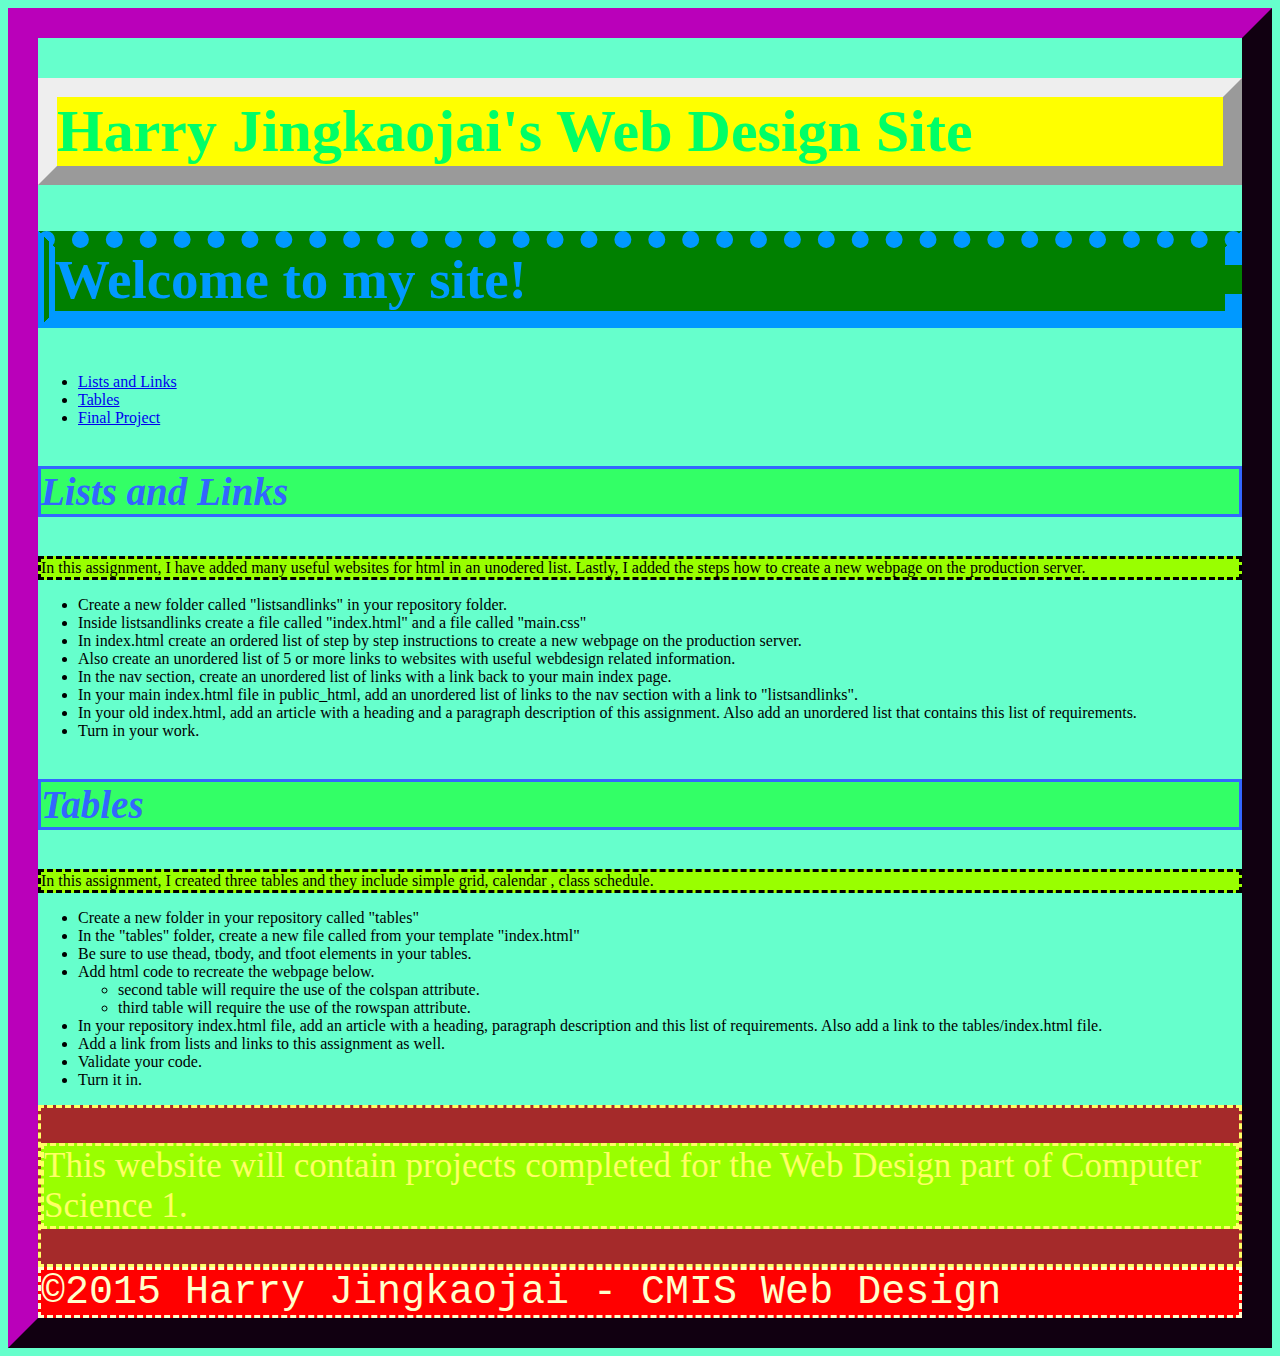
<file: index.html>
<!doctype html>
<html>
 	<head>
		<title>
			Harry Jingkaojai's Web Design Site
		</title>
		<meta charset="utf-8"/>
		<link rel="stylesheet" href="main.css" type="text/css">
	</head> 
	<body>
		<header>
			<h1>
				Harry Jingkaojai's Web Design Site
			</h1>
			<h2>
				Welcome to my site!
			</h2>
		</header>
		<nav>
			<ul>
			<li>
				<a href="listsandlinks" target="_blank">Lists and Links</a>
			</li>
			<li>
				<a href="tables" target="_blank">Tables</a>
			</li>
			<li>
				<a href="final" target="_blank">Final Project</a>
			</li>
			</ul>
		</nav>
			<h3> 
				Lists and Links
			</h3>
			<p>
					In this assignment, I have added many useful websites for html in an unodered list. Lastly, I added the steps how to create a new webpage on the production server.
			</p>
				<ul>
					<li>
						Create a new folder called "listsandlinks" in your repository folder.
					</li>
					<li>
						Inside listsandlinks create a file called "index.html" and a file called "main.css"
					</li>
					<li>
						In index.html create an ordered list of step by step instructions to create a new webpage on the production server.
					</li>
					<li>
						Also create an unordered list of 5 or more links to websites with useful webdesign related information.	
					</li>
					<li>
						In the nav section, create an unordered list of links with a link back to your main index page.
					</li>
					<li>
						In your main index.html file in public_html, add an unordered list of links to the nav section with a link to "listsandlinks".
					</li>
					<li>
						In your old index.html, add an article with a heading and a paragraph description of this assignment. Also add an unordered list that contains this list of requirements. 

					</li>
					<li>
						Turn in your work.
					</li>
				</ul>
			<h3>
				Tables
			</h3>
					<p>
						In this assignment, I created three tables and they include simple grid, calendar , class schedule.
					</p>
						<ul>
							<li>
								Create a new folder in your repository called "tables"
							</li>
							<li>
								In the "tables" folder, create a new file called from your template "index.html"
							</li>
							<li>
								Be sure to use thead, tbody, and tfoot elements in your tables.
							</li>
							<li>
								Add html code to recreate the webpage below.
								<ul>
									<li>
										second table will require the use of the colspan attribute.
									</li>
									<li>
										third table will require the use of the rowspan attribute.
									</li>
								</ul>
							</li>
							<li>
								In your repository index.html file, add an article with a heading, paragraph description and this list of requirements. Also add a link to the tables/index.html file. 
							</li>
							<li>
								Add a link from lists and links to this assignment as well.
							</li>
							<li>
								Validate your code.
							</li>
							<li>
								Turn it in.
							</li>
						</ul>
		<main>
			
			<p>
			This website will contain projects completed for the Web Design part of Computer Science 1.
			</p> 
		</main>
 		<footer>
			&#169;2015 Harry Jingkaojai - CMIS Web Design
		</footer>
	</body>
</html>
</file>
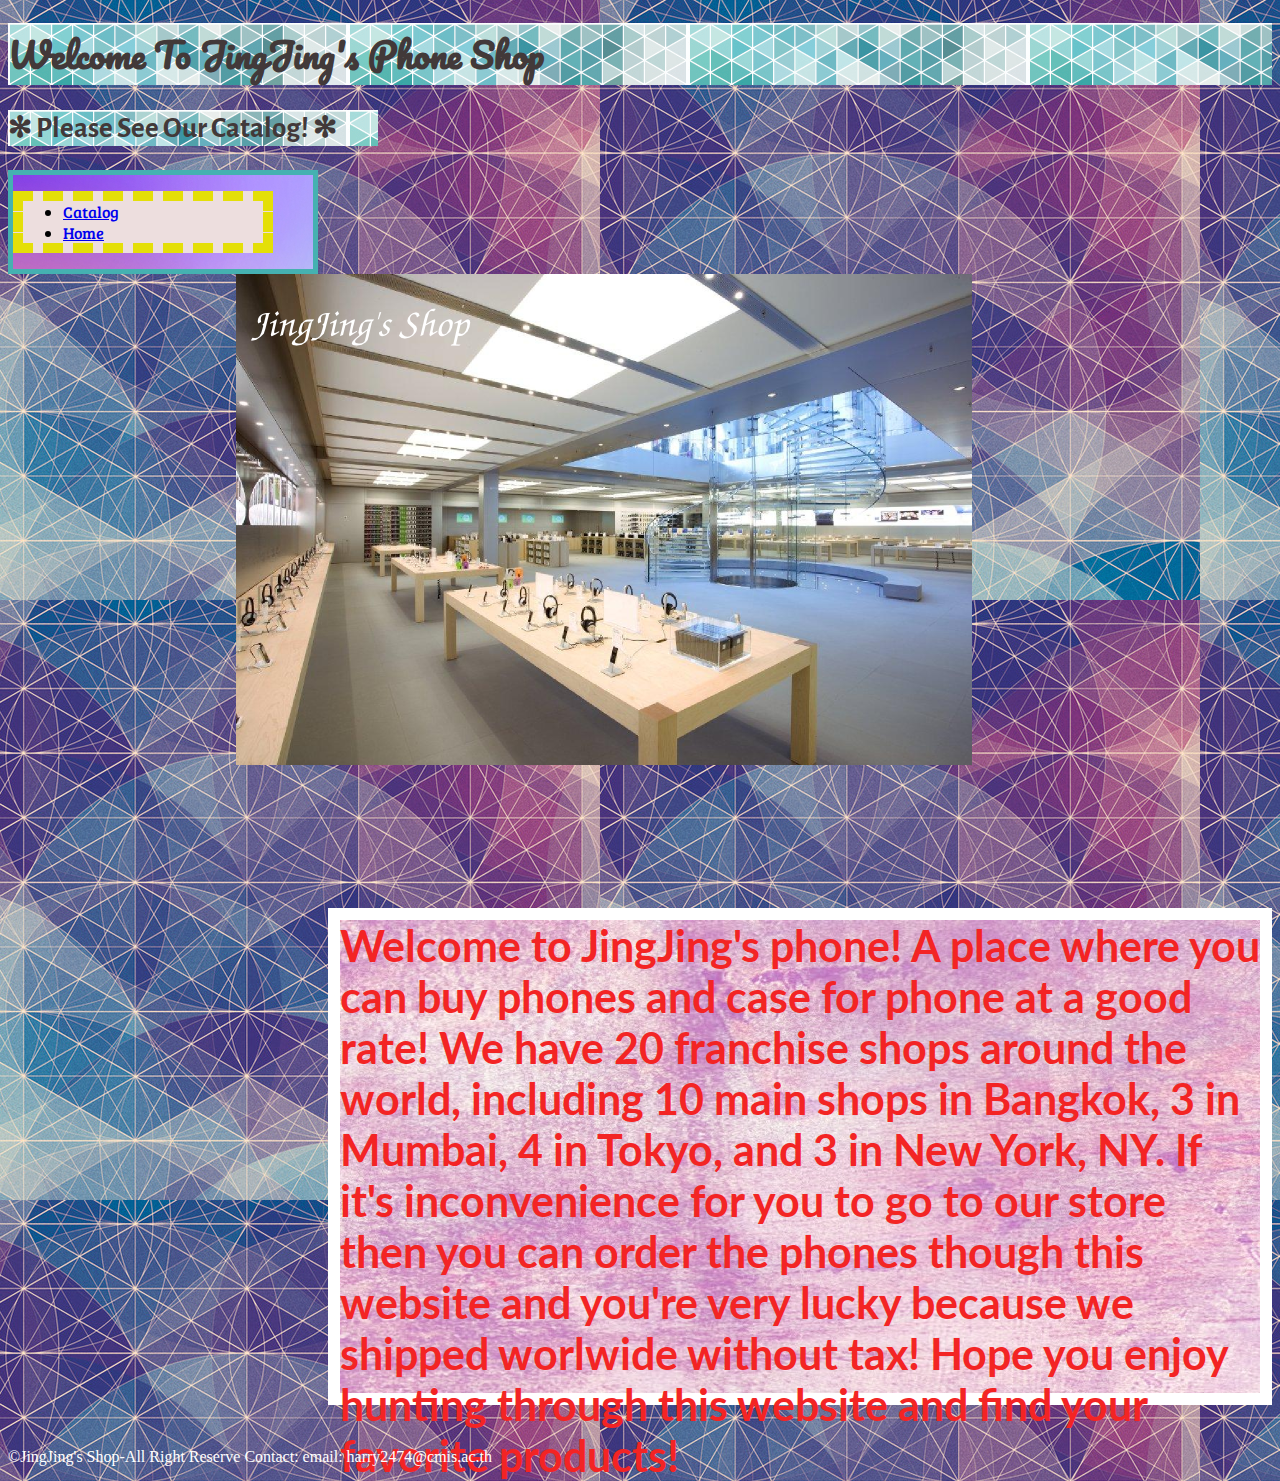
<file: final/index.html>
<!doctype html>
<html>
 	<head>
		<title> 
			JingJing Shop
		</title>
		<meta charset="utf-8"/>
		<link rel="stylesheet" href="../final/final.css" type="text/css">
		<style type="text/css">
			.classOne {margin-right:300px;}
		</style>
	</head>
	<body>
		<header>
			<h1>
				Welcome To JingJing's Phone Shop
			</h1>
		</header>
			<h2>
				&#10043; Please See Our Catalog! &#10043;
			</h2>
		<nav>
			<ul>
				<li>
					<a href="../final/catalog.html" target="_blank">Catalog</a>
				</li>
				<li>
					<a href=".." target="_blank">Home</a>
				</li>
			</ul>
		</nav>
		<main>
			<img class="classOne" src="images/drawing1.png" alt="something">

			<h3>
				Welcome to JingJing's phone! A place where you can buy phones and case for phone at a good rate! We have 20 franchise shops around the world, including 10 main shops in Bangkok, 3 in Mumbai, 4 in Tokyo, and 3 in New York, NY. If  it's inconvenience for you to go to our store then you can order the phones though this website and you're very lucky because we shipped worlwide without tax! Hope you enjoy hunting through this website and find your favorite products! 
			</h3>
			
		</main>
		<footer>
			&#169;JingJing's Shop-All Right Reserve
			Contact: email: harry2474@cmis.ac.th
		</footer>
	</body> 	
</html>
</file>
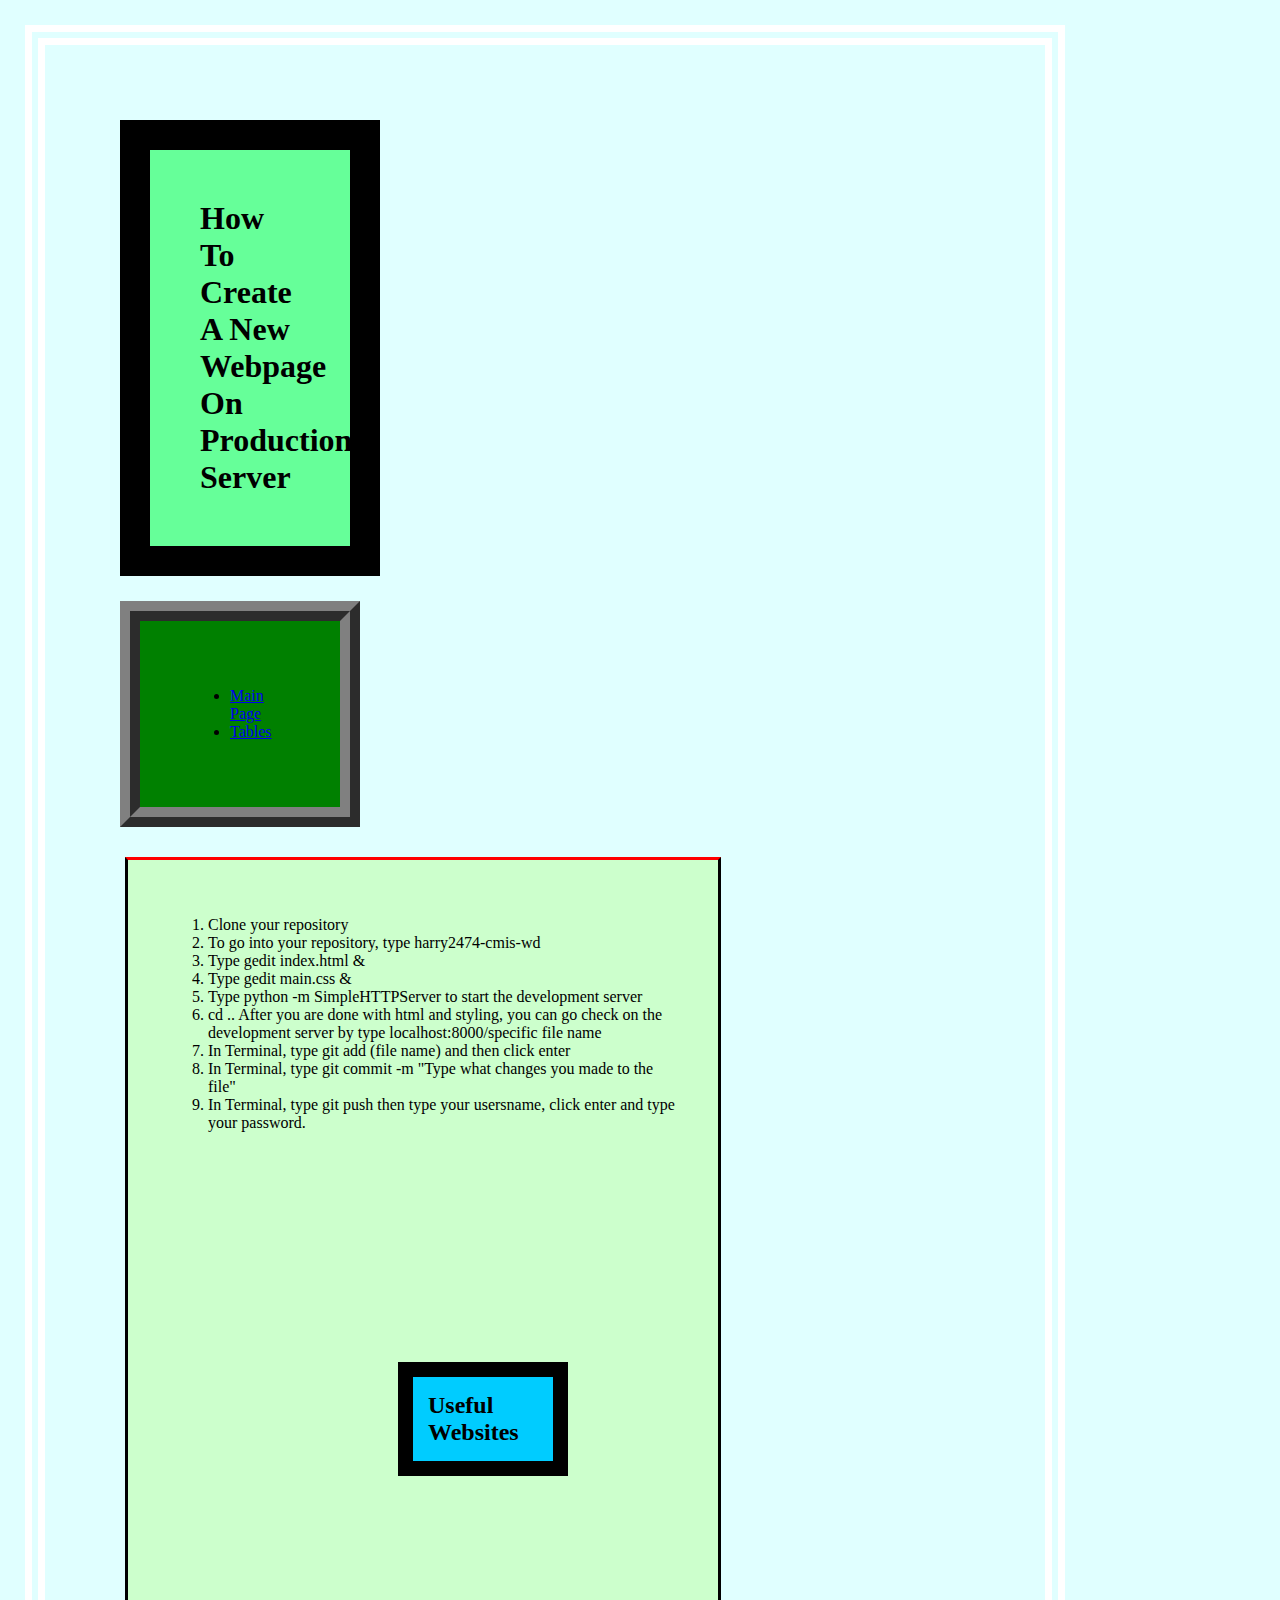
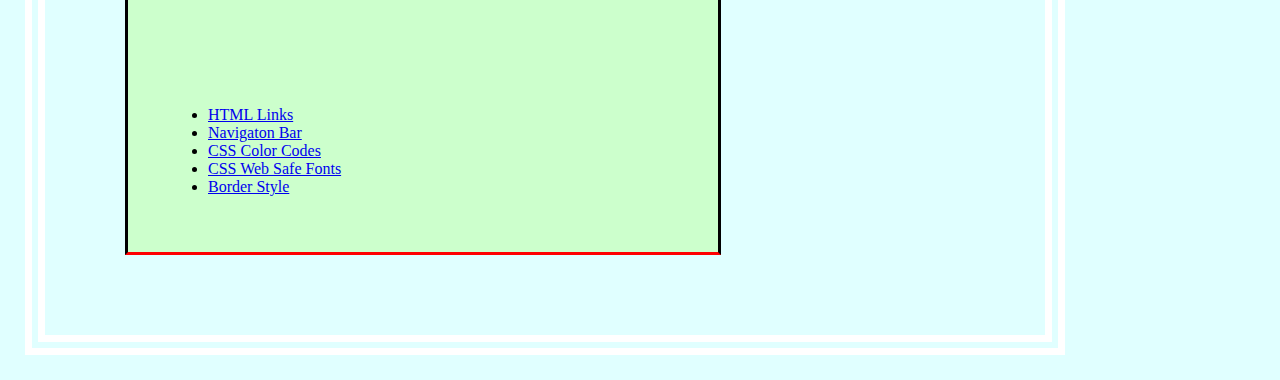
<file: listsandlinks/index.html>
<!doctype html>
<html>
 	<head>
		<title>
			Lists and Links  
		</title>
		<meta charset="utf-8"/>
		<link rel="stylesheet" href="../css/box.css" type="text/css">
	</head>
	<body>
		<header>
			<h1>
				How To Create A New Webpage On Production Server 
			</h1>
		</header>
		<nav>
			<ul>
				<li>
					<a href="..">Main Page</a>
				</li>
				<li>
					<a href="../tables">Tables</a>
				</li>
			</ul>
		</nav>
		<main>
			<ol>
				<li>
					Clone your repository 
				</li>
				<li>
					To go into your repository, type harry2474-cmis-wd
				</li>
				<li>
					Type gedit index.html &
				</li>
				<li>
					Type gedit main.css &
				</li>
				<li>
					Type python -m SimpleHTTPServer to start the development server
				</li>
				<li>
				cd ..	After you are done with html and styling, you can go check on the development server by type localhost:8000/specific file name
				</li>
				<li>
					In Terminal, type git add (file name) and then click enter
				</li>
				<li>
					In Terminal, type git commit -m "Type what changes you made to the file"
				</li>
				<li>
					In Terminal, type git push then type your usersname, click enter and type your password.
				</li>
			</ol>
			<h2>
				Useful Websites
			</h2>
			<nav>
				<ul>
					<li>
						<a href="http://www.tizag.com/htmlT/links.php" target="_blank">HTML Links</a> 
					</li>
					<li>
						<a href="http://www.w3schools.com/css/css_navbar.asp" target="_blank">Navigaton Bar</a>
					</li>
					<li>
						<a href="http://www.quackit.com/css/css_color_codes.cfm" target="blank">CSS Color Codes</a> 
					</li>
					<li>
						<a href="http://www.webdesigndev.com/16-gorgeous-web-safe-fonts-to-use-with-css/" target="_blank">CSS Web Safe Fonts</a>
					</li>
					<li>
						<a href="https://developer.mozilla.org/en/docs/Web/CSS/border-style" target="_blank">Border Style</a>
				</li>
				</ul>
				
			</nav>
			
		</main>
 		<footer>
		</footer>
	</body>
</html>
</file>
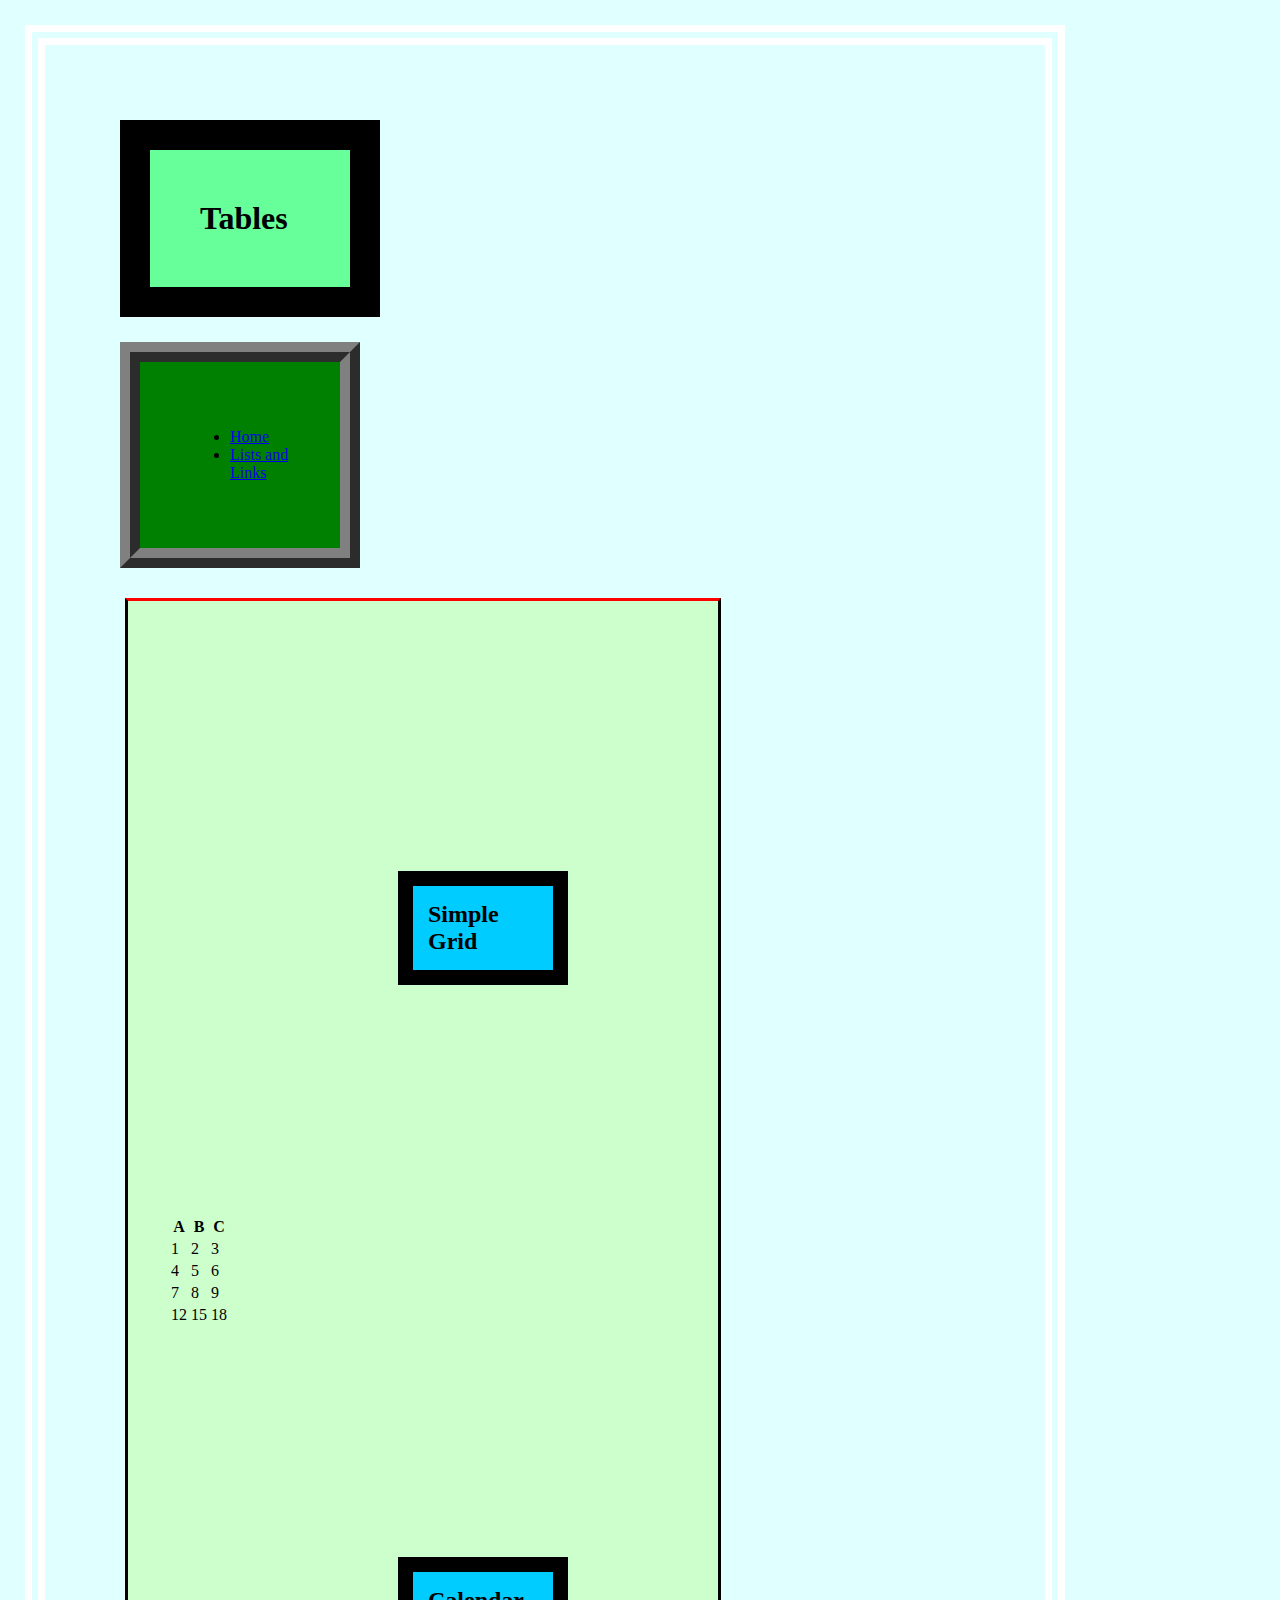
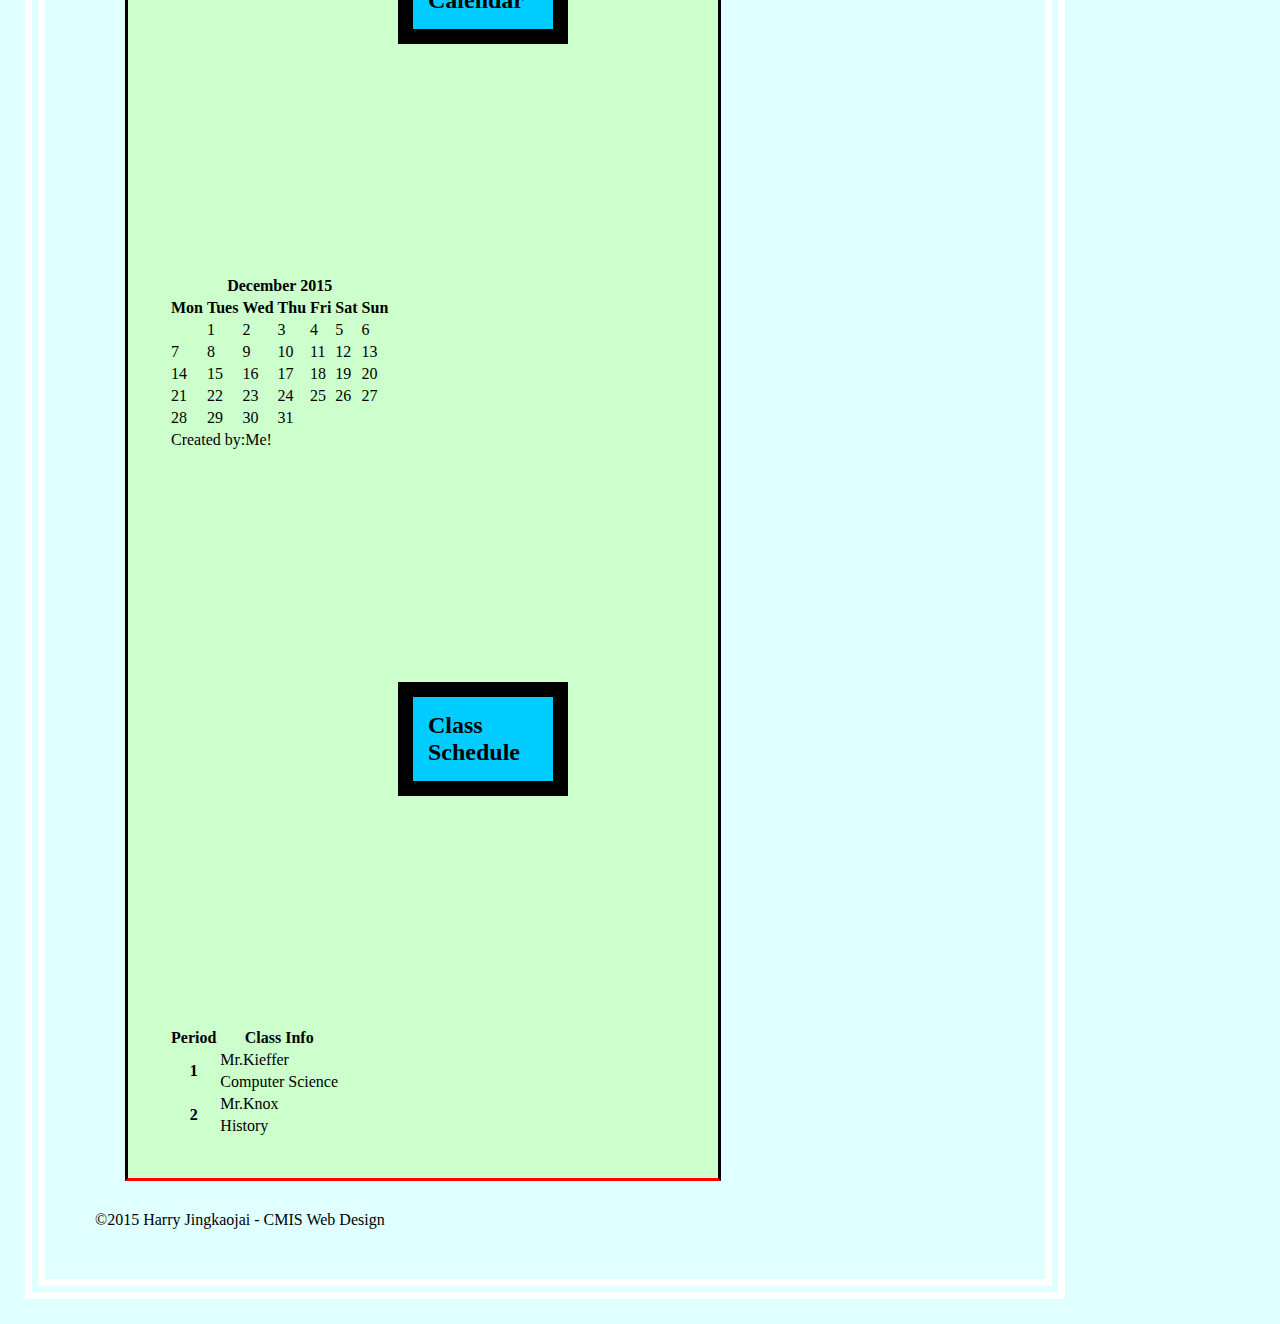
<file: tables/index.html>
<!doctype html>
<html>
 	<head>
		<title>
			Tables
		</title>
		<meta charset="utf-8"/>
		<link rel="stylesheet" href="../css/box.css" type="text/css">
	</head> 
		
	<body>
		<header>
			<h1>
				Tables
					
			</h1>
		</header>
		<nav>
			<ul>
			<li>
				<a href="..">Home</a>
			</li>
			<li>
				<a href="../listsandlinks">Lists and Links</a>
			</li>
			</ul>
		</nav>
		<main>
			<h2>
				Simple Grid
			</h2>
			<table>
 			 <tr>
   			 	<th>A</th>
   			 	<th>B</th>		
    				<th>C</th>
  			</tr>
	 			 <tr>
	   			 <td>1</td>
	    			 <td>2</td>		
	   			 <td>3</td>
 			</tr>
  			<tr>
	   			<td>4</td>
	    			<td>5</td>		
	    			<td>6</td>
  			</tr>
  			<tr>
	   			 <td>7</td>
	   			 <td>8</td>
	   			 <td>9</td>
 			 </tr>
  			<tr>
	   			 <td>12</td>
	   			 <td>15</td>
	   			 <td>18</td>
  			</tr>
			</table>
			<h2>
					Calendar
			</h2>
			<table>
				<tr>
					<th colspan="7">December 2015</th>	

	  			</tr>
				<tr>
	   				 <th>Mon</th>
	   			 	<th>Tues</th> 
	    				<th>Wed</th>
					<th>Thu</th>
					<th>Fri</th>
					<th>Sat</th>
					<th>Sun</th>		
	  			</tr>
		
				<tr>
					<td></td>
					<td>1</td>
					<td>2</td>
					<td>3</td>
					<td>4</td>
					<td>5</td>
					<td>6</td>
				</tr>

				<tr>
					<td>7</td>
					<td>8</td>
					<td>9</td>
					<td>10</td>
					<td>11</td>
					<td>12</td>
					<td>13</td>
				</tr>

				<tr>
					<td>14</td>
					<td>15</td>
					<td>16</td>
					<td>17</td>
					<td>18</td>
					<td>19</td>
					<td>20</td>
				</tr>

				<tr>
					<td>21</td>
					<td>22</td>
					<td>23</td>
					<td>24</td>
					<td>25</td>
					<td>26</td>
					<td>27</td>
				</tr>

				<tr>
					<td>28</td>
					<td>29</td>
					<td>30</td>
					<td>31</td>
					<td></td>
					<td></td>
					<td></td>
				</tr>
		
				<tr>
					<td colspan="7">Created by:Me!</td>
			</table>
				<h2>
					Class Schedule
				</h2>
			<table>
				<tbody>
					<tr>
						<th>Period</th>
						<th>Class Info</th>
					</tr>
					<tr>
						<th rowspan="2">1</th>
						<td>Mr.Kieffer</td>
					</tr>
					<tr>
						<td>Computer Science</td>
					</tr>
					<tr>
						<th rowspan="2">2</th>
						<td>Mr.Knox</td>
					</tr>
					<tr>
						<td>History</td>
					</tr>
				</tbody>
			</table>
		</main>
 		<footer>
			&#169;2015 Harry Jingkaojai - CMIS Web Design
		</footer>
	</body>
</html>
</file>
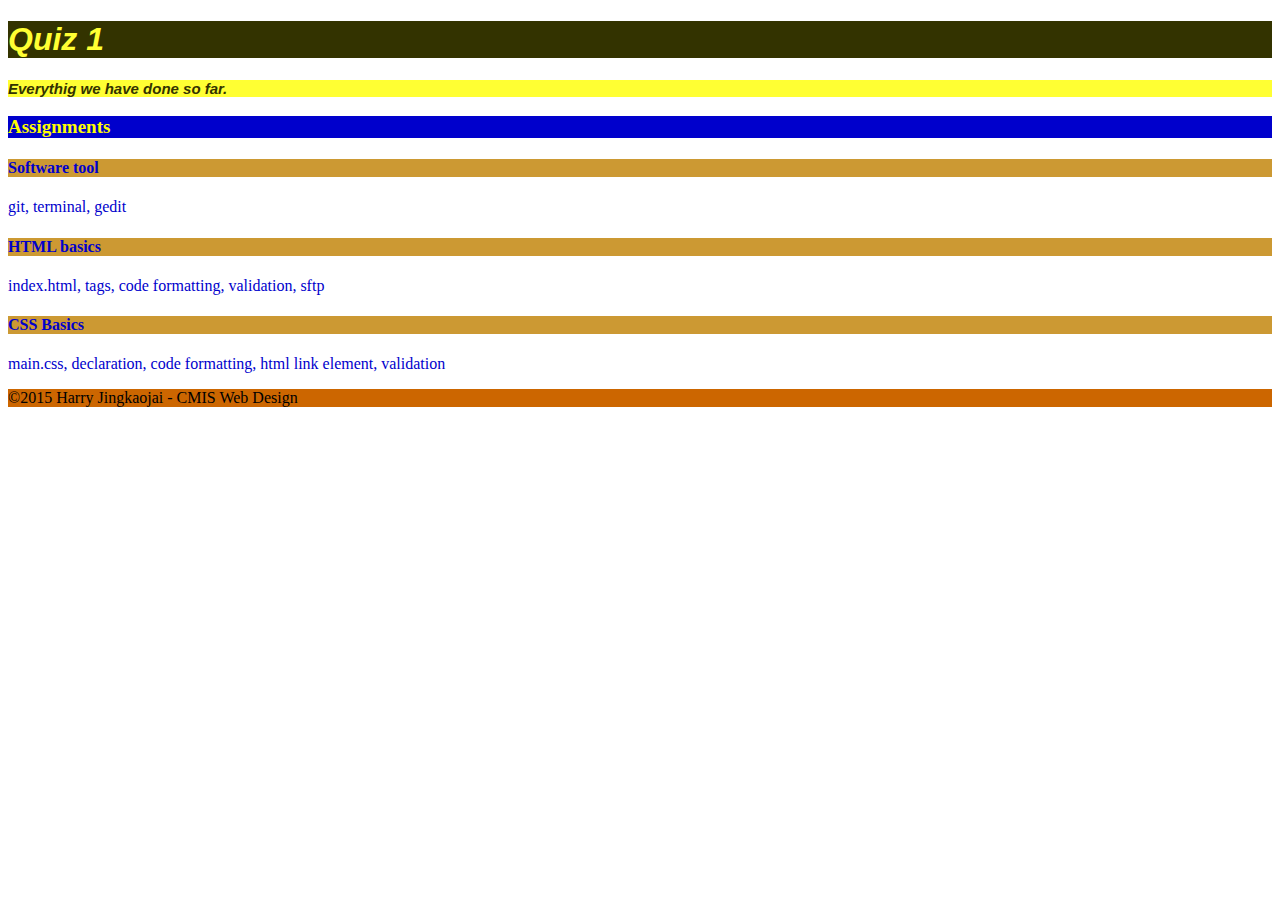
<file: practicequiz.html>
<!doctype html>
<html>
 	<head>	<link rel="stylesheet" href="practicequiz.css" type="text/css">
		<title>
			Harry Jingkaojai's Practice Quiz! 
		</title>
		<meta charset="utf-8"/>
	</head> 
	<body>
		<header>
			<h1>
				Quiz 1
			</h1>
			<h2>
				Everythig we have done so far.
			</h2>
			<h3>
				Assignments
			</h3>
			<h4>	
				Software tool	
			</h4>
			<p> 
				git, terminal, gedit
			</p>
			<h4> 	
				HTML basics
			</h4>
			<p>
				index.html, tags, code formatting, validation, sftp
			</p>
			<h4>
				CSS Basics
			</h4>
			<p>
				main.css, declaration, code formatting, html link element, validation
			</p>
		</header>
		<nav>
		</nav>
		<main>
		</main>
 		<footer>
			&#169;2015 Harry Jingkaojai - CMIS Web Design
		</footer>
	</body>
</html>
</file>
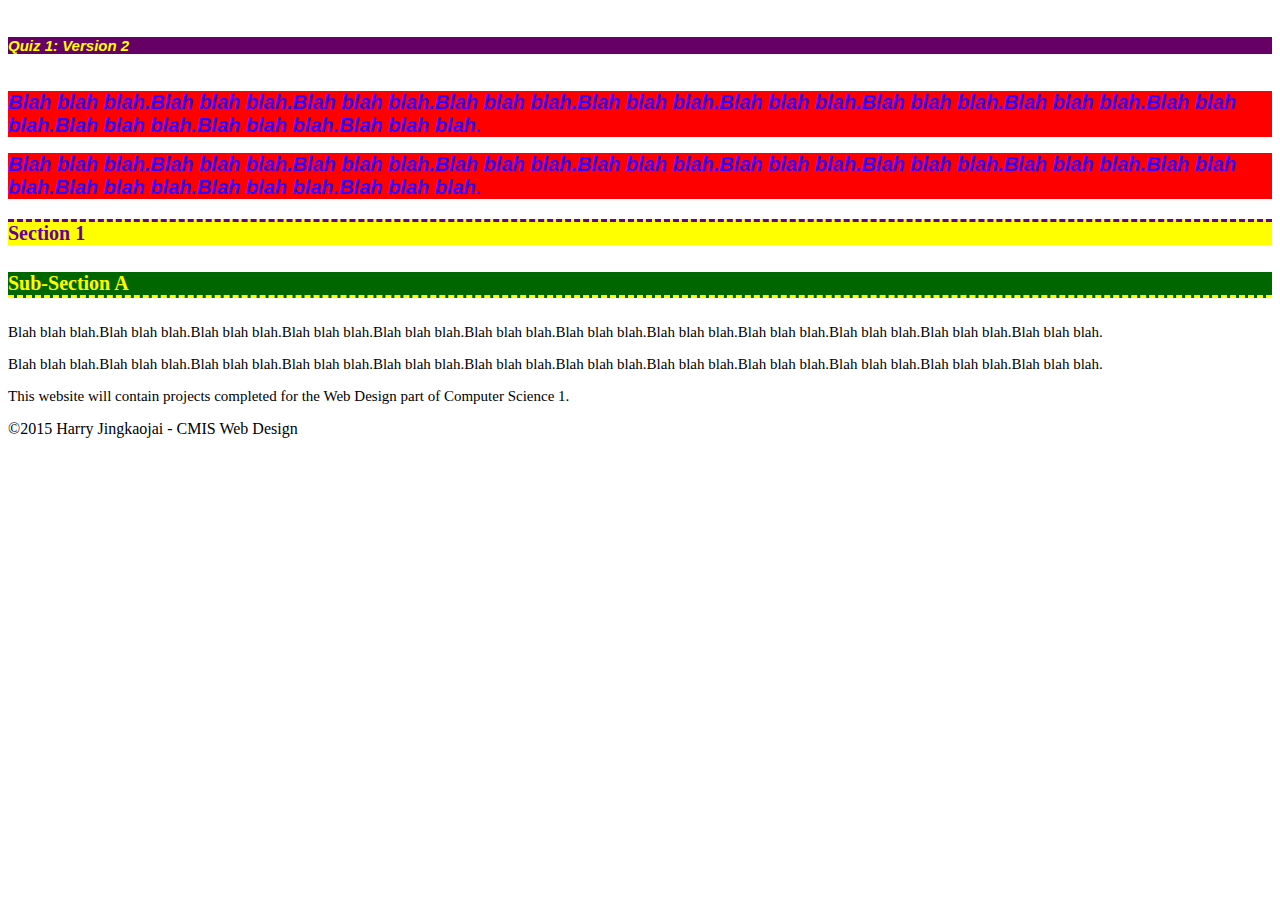
<file: quiz1.html>
<!doctype html>
<html>
 	<head> <link rel="stylesheet" href="quiz1.css" type="text/css">
		<title>
			Harry Jingkaojai's Web Design Site
		</title>
		<meta charset="utf-8"/>
	</head> 
		<link rel="stylesheet" href="quiz1.css" type="text/css">
	<body>
		<header>
			<link rel="stylesheet" href="quiz1.css" type="text/css">
			<h1>
				<p>
					Quiz 1: Version 2
				</p>
			</h1>
			<h2>
				
					Blah blah blah.Blah blah blah.Blah blah blah.Blah blah blah.Blah blah blah.Blah blah blah.Blah blah blah.Blah blah blah.Blah blah blah.Blah blah blah.Blah blah blah.Blah blah blah. 
				
			</h2>
			<h2>
				
					Blah blah blah.Blah blah blah.Blah blah blah.Blah blah blah.Blah blah blah.Blah blah blah.Blah blah blah.Blah blah blah.Blah blah blah.Blah blah blah.Blah blah blah.Blah blah blah.
				
			</h2>
			<h3>
				Section 1
			</h3>
				
			<h4>
				Sub-Section A
			</h4>
				<p>
				Blah blah blah.Blah blah blah.Blah blah blah.Blah blah blah.Blah blah blah.Blah blah blah.Blah blah blah.Blah blah blah.Blah blah blah.Blah blah blah.Blah blah blah.Blah blah blah.
				</p>
				<p>
				Blah blah blah.Blah blah blah.Blah blah blah.Blah blah blah.Blah blah blah.Blah blah blah.Blah blah blah.Blah blah blah.Blah blah blah.Blah blah blah.Blah blah blah.Blah blah blah.
				</p>	
		</header>
		<nav>
		</nav>
		<main>
			
			<p>
			This website will contain projects completed for the Web Design part of Computer Science 1.
			</p> 
		</main>
 		<footer>
			&#169;2015 Harry Jingkaojai - CMIS Web Design
		</footer>
	</body>
</html>
</file>
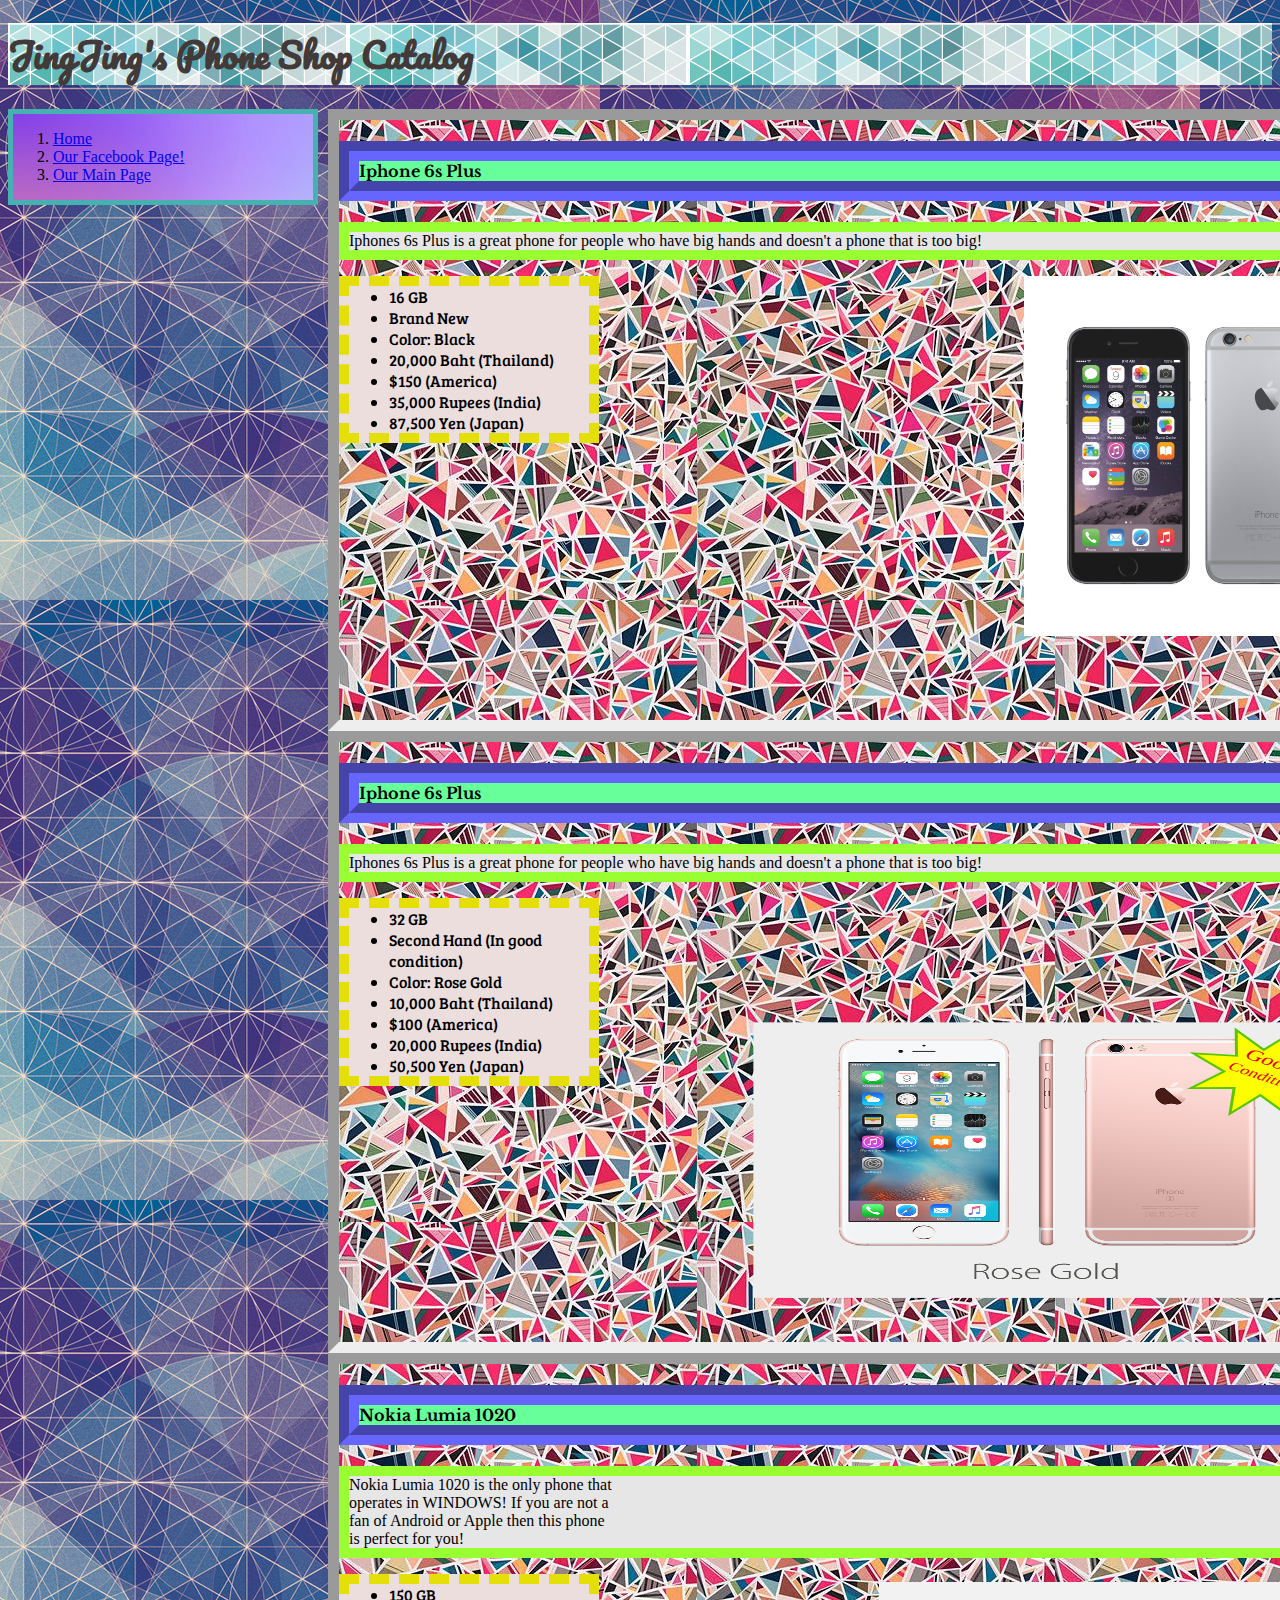
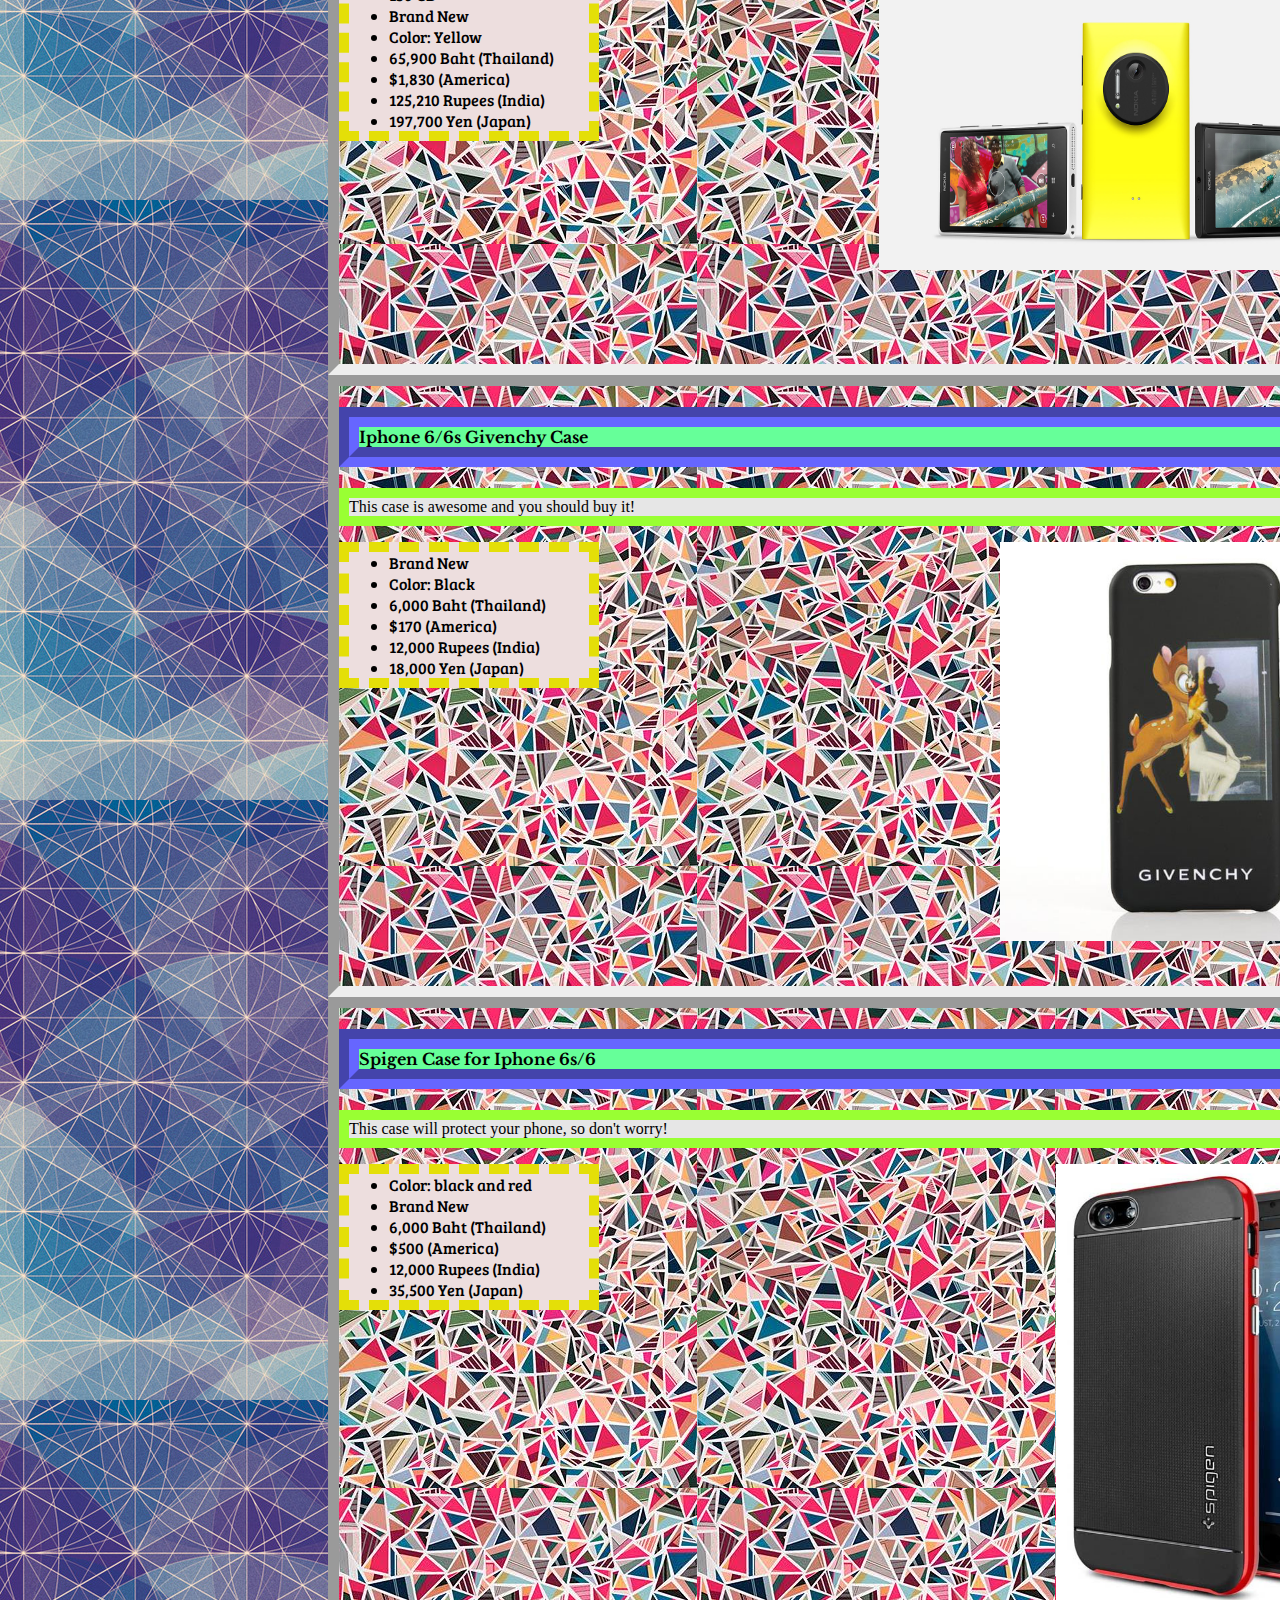
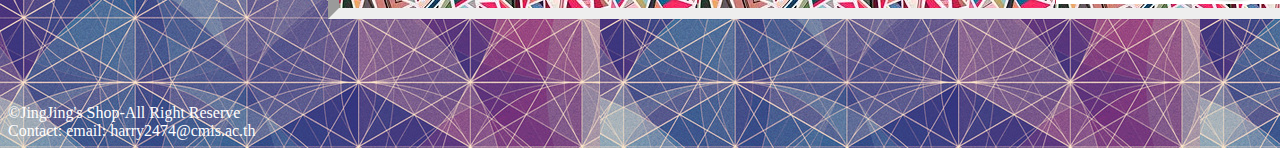
<file: final/catalog.html>
<!doctype html>
<html>
 	<head>
		<title>
			Harry's Final Project 
		</title>
		<meta charset="utf-8"/>
		<link rel="stylesheet" href="../final/final.css" type="text/css">
	</head>
	<body>
		<header>
			<h1>
				JingJing's Phone Shop Catalog 
			</h1>
		</header>
		<nav>
			<ol>
				<li>
					<a href=".." target="_blank">Home</a>
				</li>
				<li>
					<a href="https://www.seeklogo.net/wp-content/uploads/2011/06/facebook-icon-logo-vector.png" target="_blank">Our Facebook Page!</a>
				</li>
				<li>			
					<a href="../final" target="_blank">Our Main Page</a>
				</li>
			</ol>
		</nav>
		<main>
			<article>
				<h4> 
					Iphone 6s Plus
				</h4>
				<p>
					Iphones 6s Plus is a great phone for people who have big hands and doesn't a phone that is too big! 
				</p>
				<img class="left" src="images/iphone6splusblack.jpg" style="width:375px;height:360px;" alt="something">
				<ul>
					<li>
						16 GB
					</li>
					<li>
						Brand New
					</li>
					<li>
						Color: Black
					</li>
					<li>
						20,000 Baht (Thailand)
					</li>
					<li>
						$150 (America)
					</li>
					<li>
						35,000 Rupees (India)
					</li>
					<li>
						87,500 Yen (Japan)
					</li>
				</ul>

			</article>
			<article>
				<h4> 
					Iphone 6s Plus
				</h4>
				<p>
					Iphones 6s Plus is a great phone for people who have big hands and doesn't a phone that is too big! 
				</p>
				<img class="left" src="images/drawing.svg" style="width:690px;height:584px;" alt="Iphone 6s Plus">
					<ul>
						<li>
							32 GB
						</li>
						<li>
							Second Hand (In good condition)
						</li>
						<li>
							Color: Rose Gold
						</li>
						<li>
							10,000 Baht (Thailand)
						</li>
						<li>
							$100 (America)
						</li>
						<li>
							20,000 Rupees (India)
						</li>
						<li>
							50,500 Yen (Japan)
						</li>
					</ul>
			</article>
			<article>
				<h4>
					Nokia Lumia 1020 
				</h4>
				<p>
					Nokia Lumia 1020 is the only phone that operates in WINDOWS! If you are not a fan of Android or Apple then this phone is perfect for you!
				</p>
				<img class="left" src="images/NokiaLumia1020.jpg" style="width:520px;height:287.5px;" alt="Nokia Lumia 1020">
					<ul>
						<li>
							150 GB
						</li>
						<li>
							Brand New
						</li>
						<li>
							Color: Yellow
						</li>
						<li>
							65,900 Baht (Thailand)
						</li>
						<li>
							$1,830 (America)
						</li>
						<li>
							125,210 Rupees (India)
						</li>
						<li>
							197,700 Yen (Japan)
						</li>
					</ul>
			</article>
			<article>
				<h4>
					Iphone 6/6s Givenchy Case
				</h4>
				<p>
					This case is awesome and you should buy it!
				</p>
				<img class="left" src="images/givenchy.jpg" style="width:399px;height:399px;" alt="Givenchy Case">
					<ul>
						<li>
							Brand New
						</li>
						<li>
							Color: Black
						</li>
						<li>
							6,000 Baht (Thailand)
						</li>
						<li>
							$170 (America)
						</li>
						<li>
							12,000 Rupees (India)
						</li>
						<li>
							18,000 Yen (Japan)
						</li>
					</ul>
			</article>
			<article>
				<h4> 
					Spigen Case for Iphone 6s/6
				</h4>
				<p>
					This case will protect your phone, so don't worry! 
				</p>
				<img class="left" src="images/spigen.jpg" style="width:343px;height:440px;" alt="Iphone 6s Plus">
					<ul>
						<li>
							Color: black and red
						</li>
						<li>
							Brand New
						</li>
						<li>
							6,000 Baht (Thailand)
						</li>
						<li>
							$500 (America)
						</li>
						<li>
							12,000 Rupees (India)
						</li>
						<li>
							35,500 Yen (Japan)
						</li>
					</ul>
			</article>
		</main>
		<footer>
			&#169;JingJing's Shop-All Right Reserve
		</footer>
		<footer>
			Contact: email: harry2474@cmis.ac.th
		</footer>
	</body>
</html>
</file>
<file: main.css>
h1 {
	font-family:"Comic Sans MS", cursive, sans-ser;
	color:#00FF66;
	font-size:60px;
	background-color:yellow;
	border-style:outset;
	border-width: 19px;
}
h2 {
	font-family:"Times New Roman", Georgia, Serif;
	color:#0099FF;
	font-size: 55px;
	background-color:green;
	border-style:dotted dashed solid double;
	border-width:17px;
}
body {
	border-style:outset;
	background-color:#66FFCC;
	border-width:30px;
	border-color:#660066;
}
footer {
	font-family:"Courier New", Courier, monospace;
	color:#FFFFCC;
	font-size:40px;
	background-color:red;
	border-style: dashed;
}
main {
	font-family:"Palatino Linotype", "Book Antiqua", Palatino, serif;
	color:#FFFF66;
	font-size:35px;
	background-color:brown;
	border-style:dashed;
}
h3 {
	font-family:"Palatino Linotype", "Book Antiqua", Palatino, serif;
	color:#3366FF;
	font-style:italic;
	background-color:#33FF66;
	border-style:solid;
	font-size:39px;
}
p {
	background-color:#99FF00;
	border-style:dashed;
}
h4 {
	background-color:#FF6699;
	color:#99FF99;
}
</file>
<file: final/final.css>
@import url(https://fonts.googleapis.com/css?family=Pacifico);
@import url(https://fonts.googleapis.com/css?family=Lato);
@import url(https://fonts.googleapis.com/css?family=Alegreya+Sans);
@import url(https://fonts.googleapis.com/css?family=Libre+Baskerville);
@import url(https://fonts.googleapis.com/css?family=Bree+Serif);
h1 {
	background-image: url("images/Neonpattern4.jpg");
	border-width: 40px;
	font-family:'Pacifico', cursive;
	color: #423939;
	font-size: 35px;
}
nav {
	width: 300px;
	border: solid;	
	border-color: #45B1B1;
	border-width: 5px;
        float:left; 
	background-image: url("images/yay.jpg");
}
main {
	margin-left: 320px;
}
article {
	width: 1200px;
	height: 600px;
	border: inset;
	background-image: url("images/yay2.jpg");
	border-width: 11px;
}
h4 {
	border: groove;
	background-color: #66FF99;
	border-width: 20px;
	border-color: #6666FF;
}
p {
	border: solid #99FF33 10px;
	background: #E6E6E6;
}
body {
	background-image:url("images/yay3.jpg");
}
img {
	float: right;
   	margin-bottom: 100px;
   	margin-right: 140px;
   	margin-left: 90px;
	clear: both;
}
h3 {
	border: solid white 12px;
	color: #F32424;
	height: 11em;
	font-size: 43px;
	background-image: url("images/yay4.jpg");
	float: right;
	clear: right;
	font-family:'Lato', sans-serif;
}
ul{
	width: 200px;
	background: #EDDEDE;
	border: dashed #E4DF08 10px;
	font-family:'Bree Serif', serif;
}
h2 {
	background-image: url("images/Neonpattern4.jpg");
	color: #423939;
	font-size: 29px;
	width: 370px;
	font-family:'Alegreya Sans', sans-serif;
}
h4 {
	font-family:'Libre Baskerville', serif;
}
footer{
	clear:both;
	color: white;
}
</file>
<file: css/box.css>
header > h1{
	background-color: #66FF99;
	width:100px;
	padding: 50px;
	border: 30px solid black;
	margin: 25px;
}
h1{
	background-color: #66FFCC;
	width:160px;
	padding: 60px;
	border: 35px solid black;
	margin: 20px;
}
h2{
	background-color: red;
	width:140px;
	padding: 40px;
	border: 20px inset white;
	margin: 10px;
}		
main h2{
	background-color: #00CCFF;
	width:110px;
	padding: 15px;
	border: 15px solid black;
	margin: 230px;	
}
header ~ main{
	background-color: #CCFFCC;
	width:510px;
	padding: 40px;
	border-color: red black red;
	border-style: solid;
	margin: 30px;
}
header + nav{
	background-color:green;
	width:100px;
	padding: 50px;
	border: 20px ridge gray;
	margin: 25px;
}
head ~ body{
	background-color:LightCyan;
	width:900px;
	padding: 50px;
	border: 20px double white;
	margin: 25px;
}
</file>
<file: practicequiz.css>
h1 {
	Font-family:"Impact", Charcoal, sans-serif;
	Font-style:Italic;
	Background-color:#333300;
	color:#FFFF33;
}
h2 {
	Font-family:"Impact", Charcoal, sans-serif;
	Font-style:Italic;
	Background-color:#FFFF33;
	color:#333300;
	Font-size:15px;
}
h3 {
	Background-color:#0000CC;
	Color:#FFFF00;
	Font-size:19px;
	font-style:"Arial", Helvetica, sans-serif;
}
h4 {
	background-color:#CC9933;
	color:#0000CC;
}
p {
	color:#0000CC;
	Font-style:"Arial", Helvetica, sans-serif
}
footer {
	color:black;
	background-color:#CC6600;
}
</file>
<file: quiz1.css>
h1 {
	background-color:#660066;
	color:#FFFF00;
	font-style:italic;
	font-family:Impact, Charcoal, sans-serif;
	font-size:55px;
}
h2 {
	background-color:#FF0000;
	color:#3300FF;
	font-style:italic;
	font-family:Impact, Charcoal, sans-serif;
	font-size:20px;
	background-size:25% 25%;	
}
h3 {
	background-color:#FFFF00;
	color:#660099;
	border-top:dashed;
	boder-size:15px;
	font-size:20px;
}
h4 {
	background-color:#006600;
	color:#FFFF00;
	border-bottom:dashed;
	border-color:#FFFF00;
	font-size:20px;
}
p {
	font-color:#0000CC;
	font-size:15px;
	font-color:#0000CC;
}
</file>
